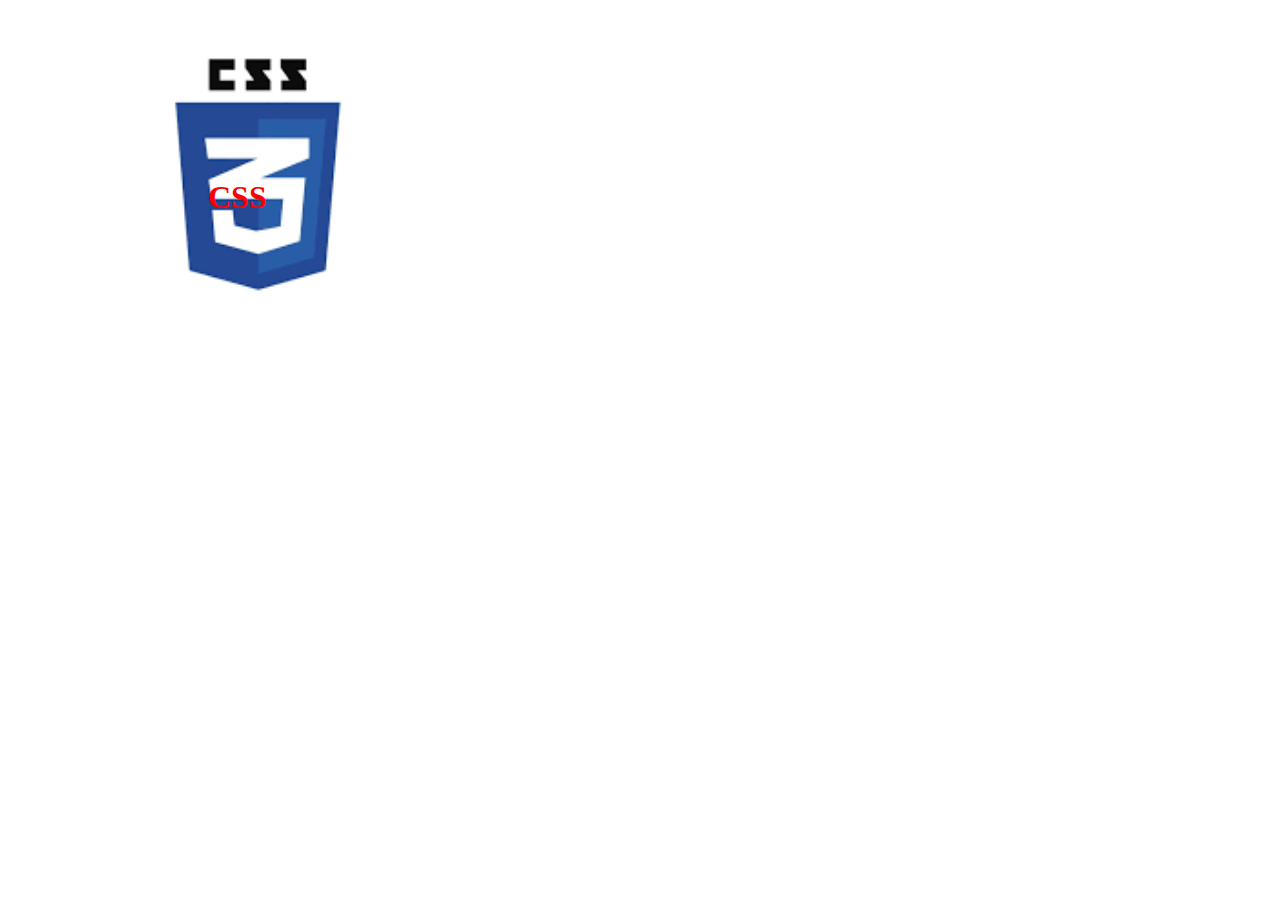
<file: logo.html>
<!DOCTYPE html>
<html lang="en">
<head>
    <meta charset="UTF-8">
    <meta name="viewport" content="width=device-width, initial-scale=1.0">
    <title>css logo</title>
    <link rel="stylesheet" href="style.css">
</head>
<body>
    <div>
        <img src="[data-uri]" width="500px">
        <h1>CSS</h1>
    </div>
</body>
</html>
</file>
<file: style.css>
div{
    position: relative;
    
}
h1{
    position: absolute;
    left: 200px;
    top: 150px;
    color: #ff0000;
}
</file>
